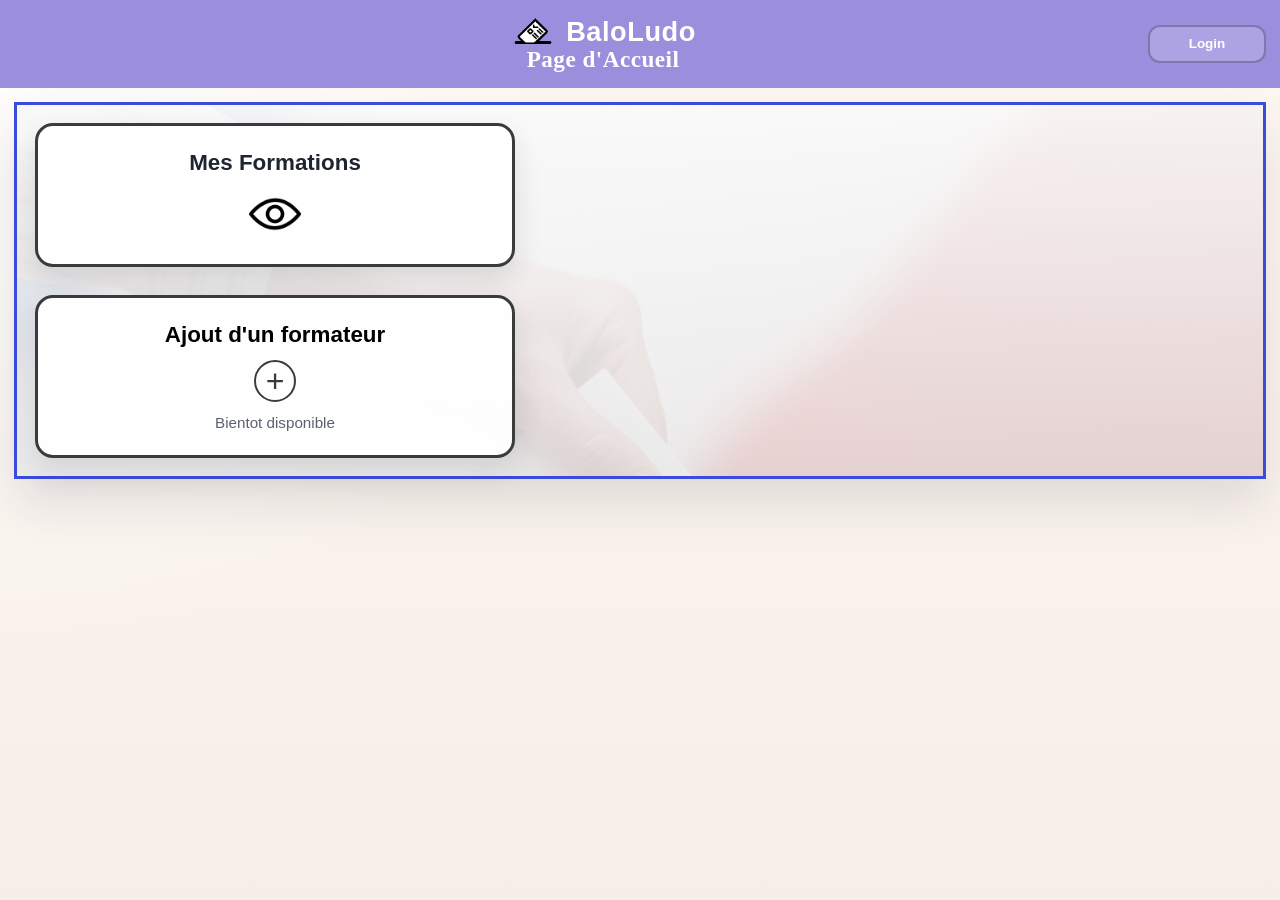
<file: html/index.html>
<!DOCTYPE html>
<html lang="fr">

<head>
    <meta charset="UTF-8">
    <meta name="viewport" content="width=device-width, initial-scale=1.0">
    <link rel="stylesheet" href="../css/css.css">
    <link rel="icon" href="data:,">
    <title>BaloLudo - Accueil</title>
</head>

<body class="page-home">
    <header class="topbar">
        <div class="brand">
            <img src="../img/Logo.png" alt="Logo BaloLudo">
            <div class="brand-copy">
                <strong>BaloLudo</strong>
                <span>Vote en ligne pour ludo</span>
            </div>
        </div>

        <h1 class="page-title">Page d'Accueil</h1>

        <button class="topbar-button topbar-button-disabled" type="button" title="Fonctionnalite a venir">Login</button>
        <button class="topbar-menu-toggle" type="button" aria-label="Ouvrir le menu" aria-expanded="false" aria-controls="mobileNav">
            <span></span>
            <span></span>
            <span></span>
        </button>
    </header>

    <nav id="mobileNav" class="mobile-nav" aria-label="Navigation mobile">
        <button class="mobile-nav-link mobile-nav-link-disabled" type="button" title="Fonctionnalite a venir">Login</button>
    </nav>

    <main class="page-main">
        <section class="app-board">
            <div class="board-surface board-surface-home">
                <div class="home-layout">
                    <div class="home-actions">
                        <a class="home-card" href="./formations.html">
                            <span class="home-card-title">Mes Formations</span>
                            <img class="home-card-icon" src="../img/oeil.png" alt="">
                        </a>

                        <button class="home-card home-card-disabled" type="button" title="Fonctionnalite a venir">
                            <span class="home-card-title">Ajout d'un formateur</span>
                            <span class="add-icon" aria-hidden="true">+</span>
                            <span class="home-card-note">Bientot disponible</span>
                        </button>
                    </div>
                </div>
            </div>
        </section>
    </main>

    <script src="../javascript/mobile-nav.js"></script>
</body>

</html>
</file>
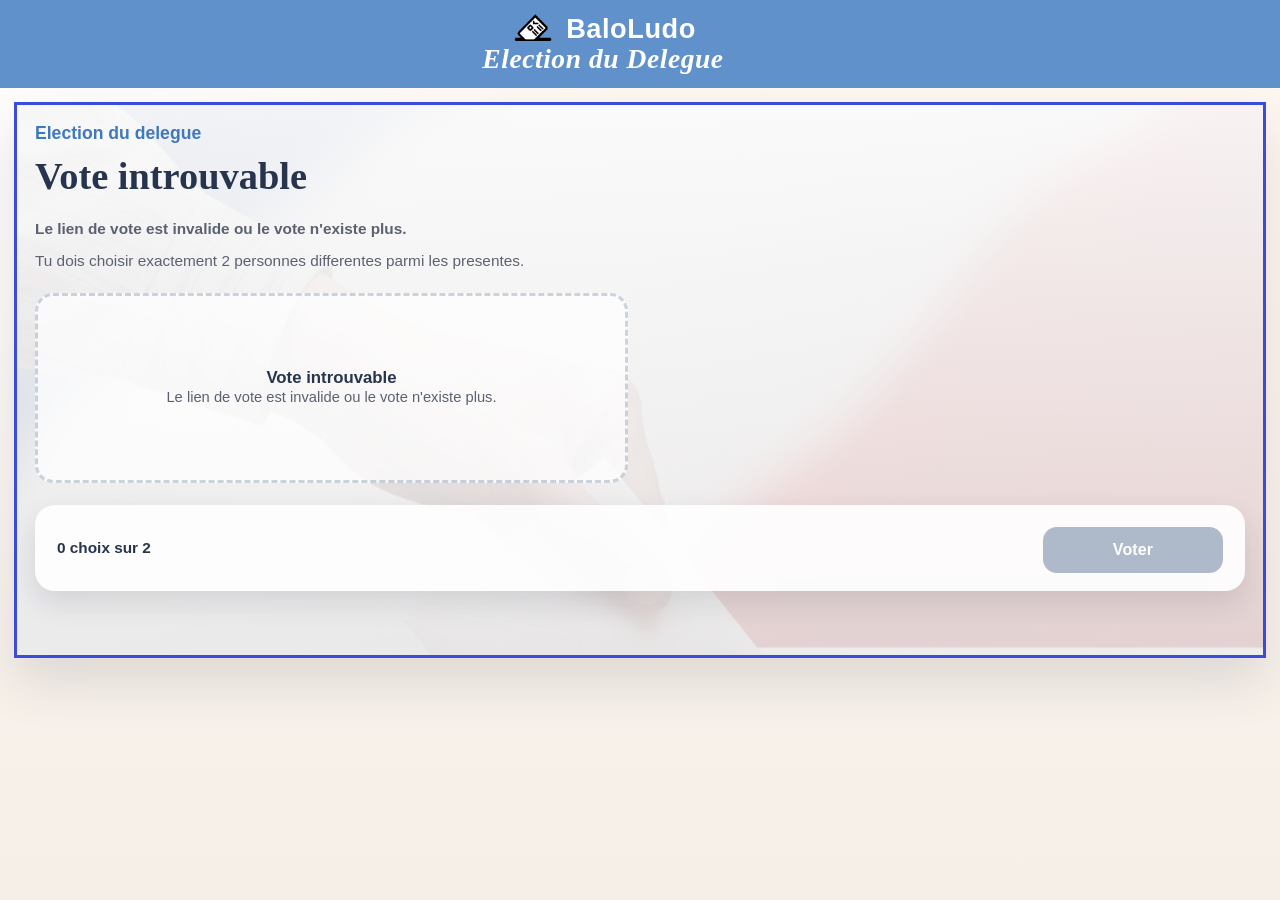
<file: html/election.html>
<!DOCTYPE html>
<html lang="fr">

<head>
    <meta charset="UTF-8">
    <meta http-equiv="X-UA-Compatible" content="IE=edge">
    <meta name="viewport" content="width=device-width, initial-scale=1.0">
    <link rel="stylesheet" href="../css/css.css">
    <link rel="icon" href="data:,">
    <title>BaloLudo - Election du Delegue</title>
</head>

<body class="page-election">
    <header class="topbar">
        <div class="brand">
            <img src="../img/Logo.png" alt="Logo BaloLudo">
            <div class="brand-copy">
                <strong>BaloLudo</strong>
                <span>Vote en ligne pour ludo</span>
            </div>
        </div>

        <h1 class="page-title">Election du Delegue</h1>

        <div aria-hidden="true"></div>
    </header>

    <main class="page-main">
        <section class="app-board">
            <div class="board-surface board-surface-election">
                <div class="election-layout">
                    <section class="election-panel">
                        <div class="election-intro">
                            <p id="electionKicker" class="election-kicker">Election du delegue</p>
                            <h2 id="electionTitle" class="election-title">Choisis 2 personnes</h2>
                            <p id="electionSubtitle" class="election-subtitle"></p>
                            <p id="electionStatusNote" class="election-status-note"></p>
                            <p class="election-note">Tu dois choisir exactement 2 personnes differentes parmi les
                                presentes.</p>
                        </div>

                        <div id="election-directory" aria-live="polite">

                            <div class="vote-empty-state">
                                <div>
                                    <p class="vote-empty-state-title">Test</p>
                                    <p class="vote-empty-state-note">Test</p>
                                </div>
                            </div>
                        </div>

                        <div class="election-actions">
                            <p id="electionVoteState" class="election-vote-state">0 choix sur 2</p>
                            <button id="submitElectionVote" class="popup-submit election-submit" type="button"
                                disabled>Voter</button>
                        </div>

                        <p id="electionFeedback" class="election-feedback" aria-live="polite"></p>
                    </section>
                </div>
            </div>
        </section>
    </main>

    <script src="../javascript/election.js"></script>
</body>

</html>
</file>
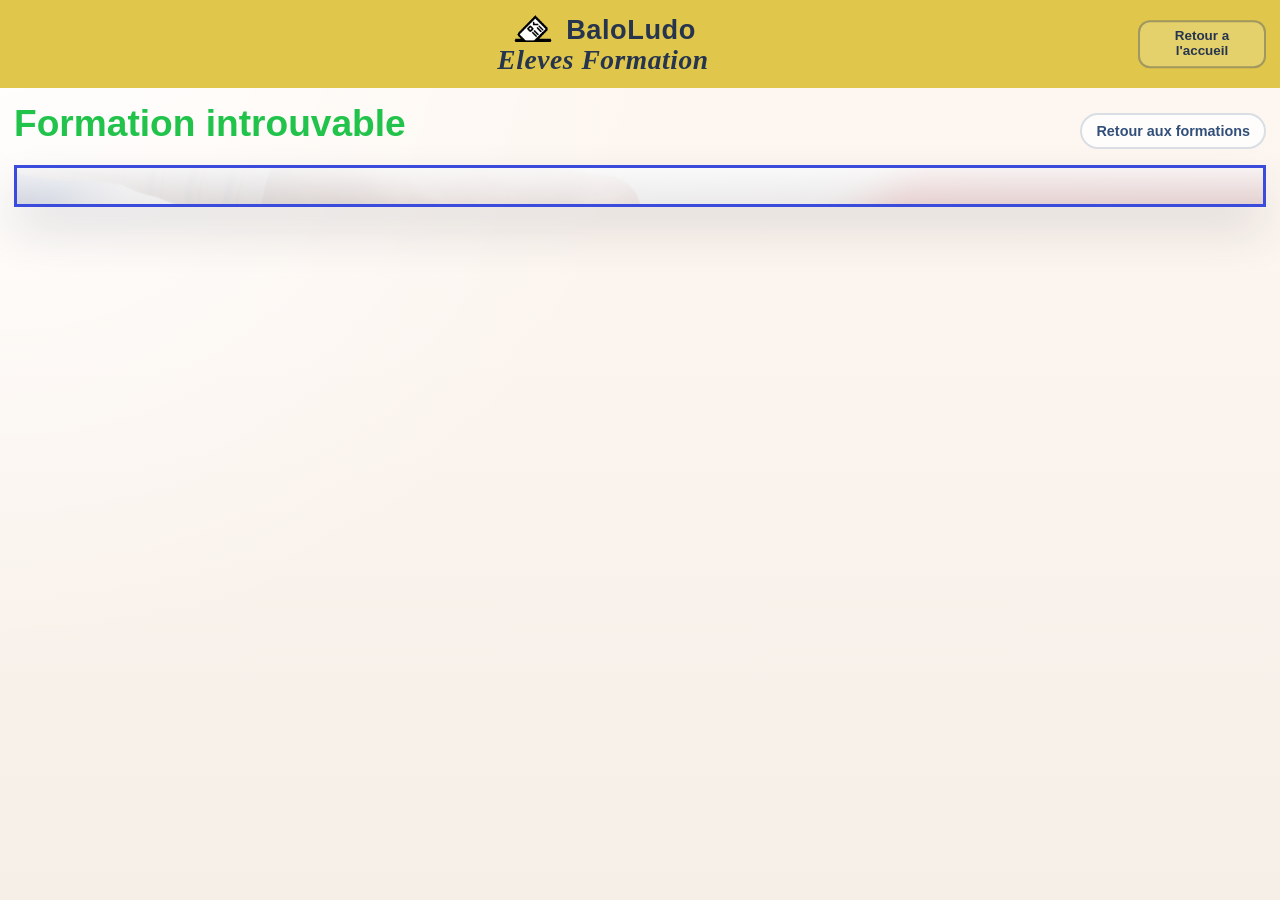
<file: html/eleves.html>
<!DOCTYPE html>
<html lang="fr">

<head>
    <meta charset="UTF-8">
    <meta http-equiv="X-UA-Compatible" content="IE=edge">
    <meta name="viewport" content="width=device-width, initial-scale=1.0">
    <link rel="stylesheet" href="../css/css.css">
    <link rel="icon" href="data:,">
    <title>BaloLudo - Eleves Formation</title>
</head>

<body class="page-eleves">
    <header class="topbar">
        <div class="brand">
            <img src="../img/Logo.png" alt="Logo BaloLudo">
            <div class="brand-copy">
                <strong>BaloLudo</strong>
                <span>Vote en ligne pour ludo</span>
            </div>
        </div>

        <h1 class="page-title">Eleves Formation</h1>

        <a class="topbar-button" href="./index.html">Retour a l'accueil</a>
    </header>

    <main class="page-main">
        <div class="formation-heading">
            <span id="titreFormationLabel" class="formation-heading-label">Formation</span>
            <span id="titreFormation"></span>
            <a class="board-link" href="./formations.html">Retour aux formations</a>
        </div>

        <section class="app-board">
            <div class="board-surface">
                <div id="eleve-directory" aria-live="polite"></div>
            </div>
        </section>
    </main>

    <div id="popupEleveCreate" class="popup">
        <div class="popup-content">
            <button id="closePopupEleve" class="popup-close" type="button" aria-label="Fermer">&times;</button>
            <h2>Ajouter un eleve</h2>

            <form id="formEleveCreate">
                <label class="form-field" for="formEleveNom">
                    <span>Nom</span>
                    <input id="formEleveNom" type="text" required>
                </label>

                <label class="form-field" for="formElevePrenom">
                    <span>Prenom</span>
                    <input id="formElevePrenom" type="text" required>
                </label>

                <label class="form-field" for="formEleveEmail">
                    <span>Email</span>
                    <input id="formEleveEmail" type="email" required>
                </label>

                <button id="buttonCreateEleve" class="popup-submit" type="submit">Creer</button>
            </form>
        </div>
    </div>

    <script src="../javascript/js2.js"></script>
</body>

</html>
</file>
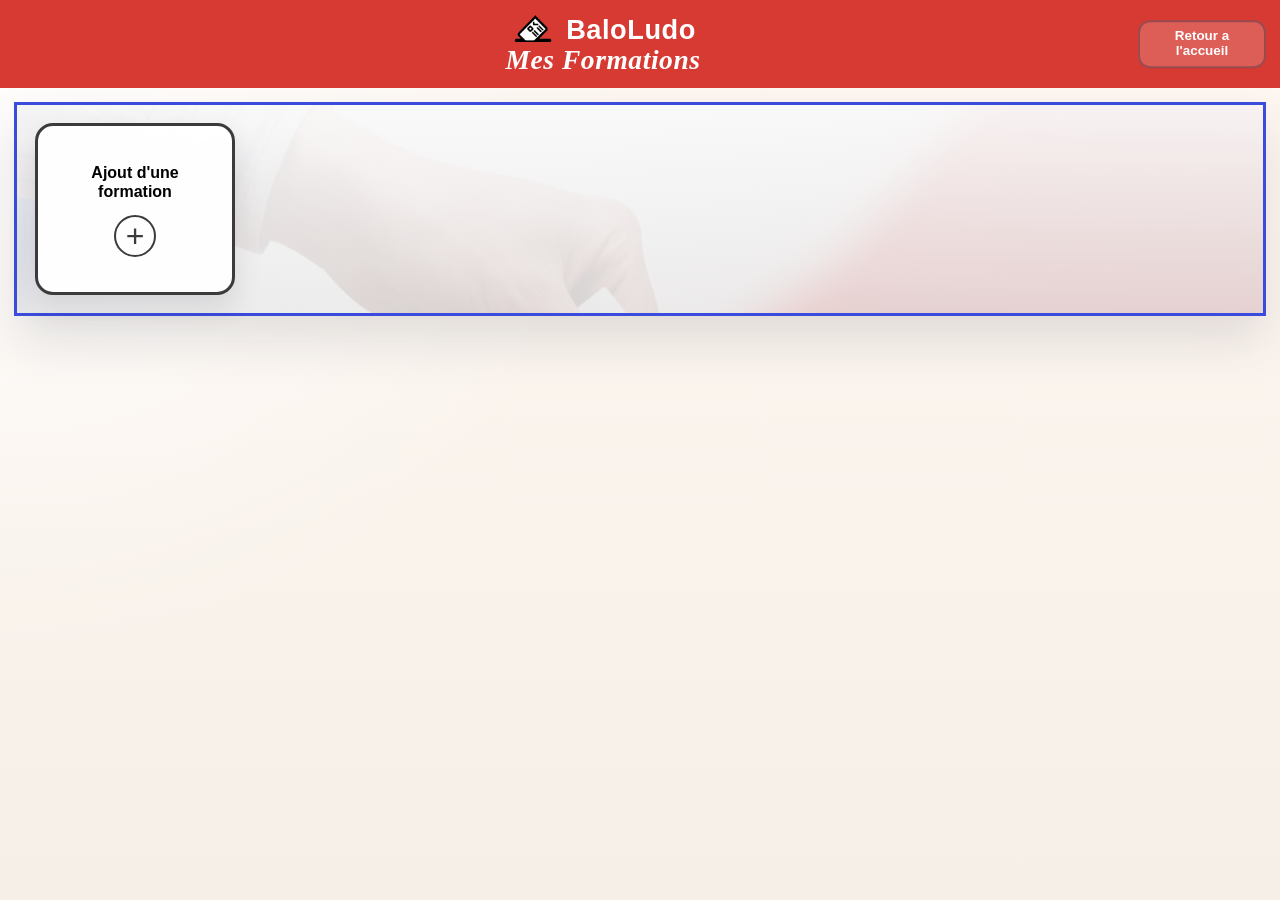
<file: html/formations.html>
<!DOCTYPE html>
<html lang="fr">

<head>
    <meta charset="UTF-8">
    <meta http-equiv="X-UA-Compatible" content="IE=edge">
    <meta name="viewport" content="width=device-width, initial-scale=1.0">
    <link rel="stylesheet" href="../css/css.css">
    <link rel="icon" href="data:,">
    <title>BaloLudo - Mes Formations</title>
</head>

<body class="page-formations">
    <header class="topbar">
        <div class="brand">
            <img src="../img/Logo.png" alt="Logo BaloLudo">
            <div class="brand-copy">
                <strong>BaloLudo</strong>
                <span>Vote en ligne pour ludo</span>
            </div>
        </div>

        <h1 class="page-title">Mes Formations</h1>

        <a class="topbar-button" href="./index.html">Retour a l'accueil</a>
        <button class="topbar-menu-toggle" type="button" aria-label="Ouvrir le menu" aria-expanded="false" aria-controls="mobileNav">
            <span></span>
            <span></span>
            <span></span>
        </button>
    </header>

    <nav id="mobileNav" class="mobile-nav" aria-label="Navigation mobile">
        <a class="mobile-nav-link" href="./index.html">Accueil</a>
        <a class="mobile-nav-link" href="./formations.html">Mes formations</a>
    </nav>

    <main class="page-main">
        <section class="app-board">
            <div class="board-surface board-surface-formations">
                <div class="formations-layout">
                    <div id="formation-directory" aria-live="polite">
                        <button id="formationCreate" type="button" aria-label="Creer une formation">
                            <span class="card-name">Ajout d'une formation</span>
                            <span class="add-icon" aria-hidden="true">+</span>
                        </button>
                    </div>
                </div>
            </div>
        </section>
    </main>

    <div id="popupFormationCreate" class="popup">
        <div class="popup-content">
            <button id="closePopup" class="popup-close" type="button" aria-label="Fermer">&times;</button>
            <h2>Creer une formation</h2>

            <form id="formFormationCreate">
                <label class="form-field" for="formCreateNom">
                    <span>Nom de la formation</span>
                    <input id="formCreateNom" type="text" required>
                </label>

                <label class="form-field" for="formCreateDateDebut">
                    <span>Date de debut</span>
                    <input id="formCreateDateDebut" type="date" required>
                </label>

                <label class="form-field" for="formCreateDateFin">
                    <span>Date de fin</span>
                    <input id="formCreateDateFin" type="date" required>
                </label>

                <button id="buttonCreateFormation" class="popup-submit" type="submit">Creer</button>
            </form>
        </div>
    </div>

    <div id="popupVoteCreate" class="popup">
        <div class="popup-content popup-content-vote">
            <button id="closePopupVote" class="popup-close" type="button" aria-label="Fermer">&times;</button>
            <h2>Creer un vote</h2>
            <p id="voteFormationName" class="vote-popup-meta"></p>

            <form id="formVoteCreate">
                <label class="form-field" for="formVoteDateOuverture">
                    <span>Date d'ouverture</span>
                    <input id="formVoteDateOuverture" type="date" required>
                </label>

                <label class="form-field" for="formVoteHeureOuverture">
                    <span>Heure d'ouverture</span>
                    <input id="formVoteHeureOuverture" type="time" required>
                </label>

                <label class="form-field" for="formVoteDateFin">
                    <span>Date de fin</span>
                    <input id="formVoteDateFin" type="date" required>
                </label>

                <fieldset class="vote-presents">
                    <legend>Eleves presentes</legend>
                    <p class="form-help">Selectionne les eleves presents. Si aucun n'est coche, tous les eleves seront consideres comme presentes.</p>
                    <div id="votePresentsList" class="vote-presents-list"></div>
                </fieldset>

                <button id="buttonCreateVote" class="popup-submit" type="submit">Creer le vote</button>
            </form>
        </div>
    </div>

    <script src="../javascript/js.js"></script>
    <script src="../javascript/mobile-nav.js"></script>
</body>

</html>
</file>
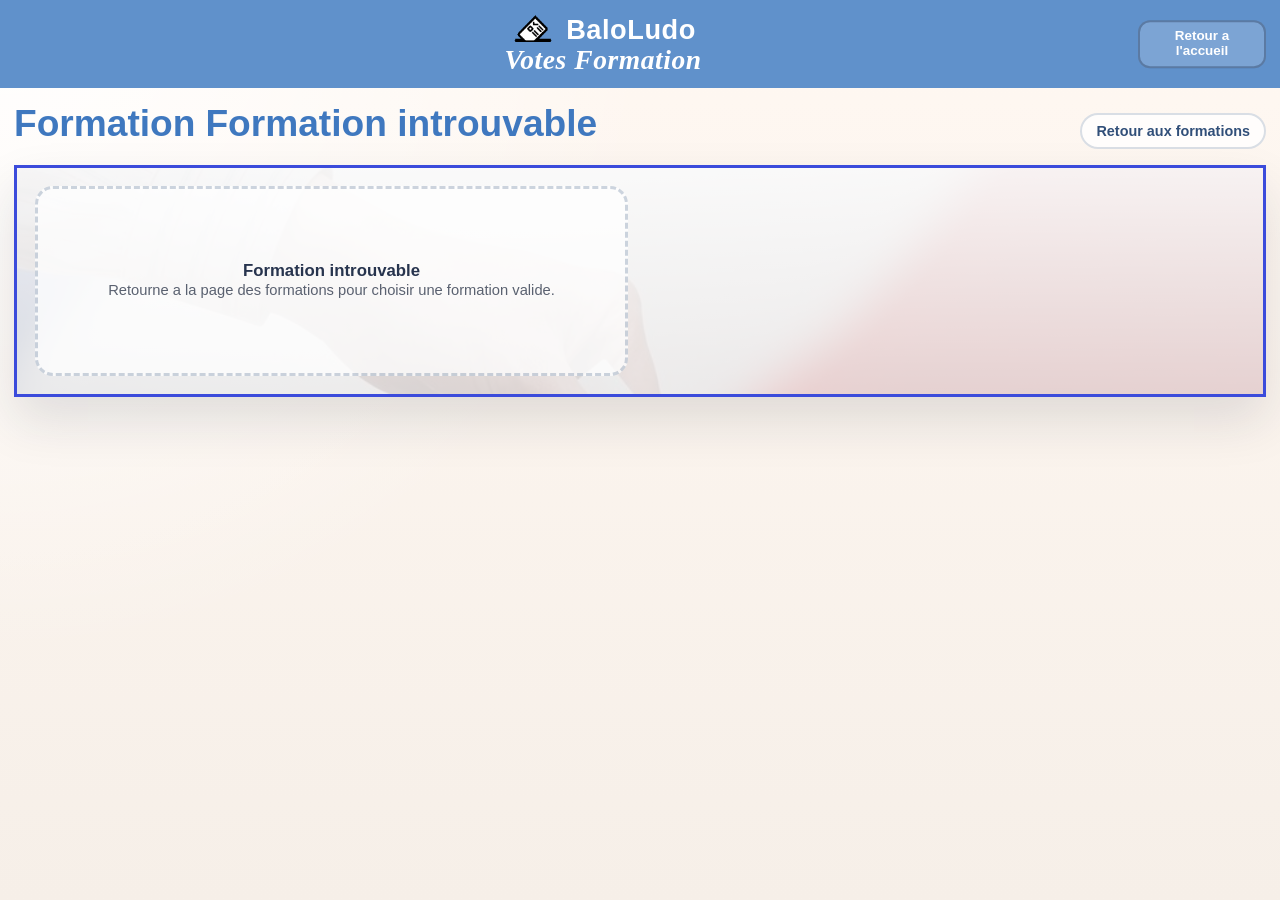
<file: html/votes.html>
<!DOCTYPE html>
<html lang="fr">

<head>
    <meta charset="UTF-8">
    <meta http-equiv="X-UA-Compatible" content="IE=edge">
    <meta name="viewport" content="width=device-width, initial-scale=1.0">
    <link rel="stylesheet" href="../css/css.css">
    <link rel="icon" href="data:,">
    <title>BaloLudo - Votes Formation</title>
</head>

<body class="page-votes">
    <header class="topbar">
        <div class="brand">
            <img src="../img/Logo.png" alt="Logo BaloLudo">
            <div class="brand-copy">
                <strong>BaloLudo</strong>
                <span>Vote en ligne pour ludo</span>
            </div>
        </div>

        <h1 class="page-title">Votes Formation</h1>

        <a class="topbar-button" href="./index.html">Retour a l'accueil</a>
    </header>

    <main class="page-main">
        <div class="formation-heading">
            <span class="formation-heading-label">Formation</span>
            <span id="titreFormation"></span>
            <a class="board-link" href="./formations.html">Retour aux formations</a>
        </div>

        <section class="app-board">
            <div class="board-surface">
                <div id="votes-directory" aria-live="polite"></div>
            </div>
        </section>
    </main>

    <div id="popupVoteDetails" class="popup">
        <div class="popup-content popup-content-vote-details">
            <button id="closePopupVoteDetails" class="popup-close" type="button" aria-label="Fermer">&times;</button>
            <h2 id="voteDetailsTitle">Details du vote</h2>
            <p id="voteDetailsStatus" class="vote-popup-meta"></p>

            <div class="vote-detail-grid">
                <div class="vote-detail-item">
                    <span class="vote-detail-item-label">Ouverture</span>
                    <span id="voteDetailsOpening" class="vote-detail-item-value"></span>
                </div>

                <div class="vote-detail-item">
                    <span class="vote-detail-item-label">Fin</span>
                    <span id="voteDetailsEnd" class="vote-detail-item-value"></span>
                </div>

                <div class="vote-detail-item">
                    <span class="vote-detail-item-label">Participation</span>
                    <span id="voteDetailsParticipation" class="vote-detail-item-value"></span>
                </div>
            </div>

            <section class="vote-detail-section">
                <h3>Eleves pr&eacute;sent&eacute;s</h3>
                <p class="vote-detail-note">Liste des eleves inclus dans ce vote.</p>
                <div id="votePresentList" class="vote-present-list"></div>
            </section>
        </div>
    </div>

    <script src="../javascript/votes.js"></script>
</body>

</html>
</file>
<file: css/css.css>
:root {
    --font-body: "Trebuchet MS", "Segoe UI", sans-serif;
    --font-display: Georgia, "Times New Roman", serif;
    --page-bg: #f6efe8;
    --ink: #1e2430;
    --muted: #5a6170;
    --card-border: #3b3b3b;
    --card-shadow: 0 12px 28px rgba(30, 36, 48, 0.12);
    --status-live: #21c34b;
    --danger: #ff6565;
    --board-border: #3b4bdb;
    --popup-shadow: 0 20px 55px rgba(15, 22, 35, 0.22);
    --topbar-bg: #9b8edc;
    --topbar-fg: #ffffff;
    --topbar-ornament: rgba(255, 255, 255, 0.95);
    --topbar-button: #314f79;
    --accent: #2db62b;
}

* {
    margin: 0;
    padding: 0;
    box-sizing: border-box;
}

html {
    min-height: 100%;
}

body {
    min-height: 100vh;
    background:
        radial-gradient(circle at top left, rgba(255, 255, 255, 0.95), rgba(255, 255, 255, 0) 42%),
        linear-gradient(180deg, #fff8f2 0%, var(--page-bg) 100%);
    color: var(--ink);
    font-family: var(--font-body);
}

body.page-formations {
    --topbar-bg: #d63a33;
    --accent: #d63a33;
}

body.page-votes {
    --topbar-bg: #6091cb;
    --topbar-fg: #ffffff;
    --topbar-ornament: rgba(255, 255, 255, 0.95);
    --accent: #3f78bf;
}

body.page-election {
    --topbar-bg: #6091cb;
    --topbar-fg: #ffffff;
    --topbar-ornament: rgba(255, 255, 255, 0.95);
    --accent: #3f78bf;
}

body.page-eleves {
    --topbar-bg: #e0c74c;
    --topbar-fg: #26344e;
    --topbar-ornament: rgba(38, 52, 78, 0.85);
    --accent: #21c34b;
}

a,
button,
input {
    font: inherit;
}

a {
    color: inherit;
    text-decoration: none;
}

button {
    border: none;
    background: none;
    cursor: pointer;
}

img {
    display: block;
    max-width: 100%;
}

.topbar {
    display: grid;
    grid-template-columns: minmax(260px, 420px) 1fr minmax(220px, 320px);
    align-items: center;
    gap: 22px;
    min-height: 0;
    padding: 10px 25px;
    background: var(--topbar-bg);
    color: var(--topbar-fg);
    box-shadow: 0 10px 26px rgba(22, 28, 45, 0.15);
}

.brand {
    display: inline-flex;
    align-items: center;
    gap: 16px;
}

.brand img {
    width: 94px;
    height: auto;
    object-fit: contain;
    border-radius: 0;
    background: transparent;
    padding: 0;
}

.brand-copy {
    display: flex;
    flex-direction: column;
    line-height: 1.1;
}

.brand-copy strong {
    font-size: 1.95rem;
    font-weight: 800;
    letter-spacing: 0.02em;
}

.brand-copy span {
    font-size: 1rem;
    opacity: 0.92;
}

.page-title {
    display: inline-flex;
    align-items: center;
    justify-content: center;
    gap: 18px;
    text-align: center;
    font-family: var(--font-display);
    font-size: clamp(2rem, 4vw, 3.2rem);
    font-weight: 700;
    letter-spacing: 0.02em;
}

.page-title::before,
.page-title::after {
    content: "";
    width: clamp(34px, 7vw, 74px);
    height: 8px;
    background:
        radial-gradient(circle, var(--topbar-ornament) 0 2px, transparent 3px),
        linear-gradient(90deg, transparent 0 12%, var(--topbar-ornament) 12% 88%, transparent 88% 100%);
    opacity: 0.95;
}

.topbar-button {
    justify-self: end;
    display: inline-flex;
    align-items: center;
    justify-content: center;
    min-height: 48px;
    padding: 12px 22px;
    border: 2px solid rgba(28, 42, 67, 0.2);
    border-radius: 12px;
    background: rgba(49, 79, 121, 0.92);
    color: #ffffff;
    font-size: 1rem;
    font-weight: 700;
    box-shadow: 0 8px 18px rgba(26, 37, 56, 0.18);
    transition: transform 0.2s ease, box-shadow 0.2s ease, background 0.2s ease;
}

.topbar-menu-toggle,
.mobile-nav {
    display: none;
}

.page-formations .topbar-button {
    min-height: 56px;
    padding: 14px 28px;
    border-radius: 14px;
    font-size: 1.08rem;
}

.topbar-button:hover,
.topbar-button:focus-visible {
    background: #253b5c;
    transform: translateY(-1px);
    box-shadow: 0 12px 24px rgba(26, 37, 56, 0.24);
}

.topbar-button-disabled,
.home-card-disabled {
    cursor: default;
}

.topbar-button-disabled:hover,
.topbar-button-disabled:focus-visible,
.home-card-disabled:hover,
.home-card-disabled:focus-visible {
    transform: none;
    box-shadow: var(--card-shadow);
}

.page-main {
    padding: 26px;
}

.app-board {
    min-height: calc(100vh - 144px);
    padding: 18px;
    border: 3px solid var(--board-border);
    background-image:
        linear-gradient(90deg, rgba(255, 255, 255, 0.96) 0 50%, rgba(255, 255, 255, 0.16) 50% 100%),
        url("../img/Done-modified.png");
    background-size: 100% 100%, 50% 100%;
    background-position: left top, right top;
    background-repeat: no-repeat, no-repeat;
    box-shadow: 0 24px 48px rgba(24, 34, 54, 0.12);
}

.board-surface {
    position: relative;
    min-height: 100%;
    z-index: 1;
}

.board-surface-home {
    max-width: 660px;
}

.board-surface-formations {
    width: calc(50% - 18px);
    max-width: 920px;
}

.home-layout {
    display: flex;
    align-items: flex-start;
    gap: 26px;
    flex-wrap: wrap;
}

.partner-card {
    width: 170px;
    min-height: 244px;
    padding: 22px 16px;
    border-radius: 22px;
    background: rgba(255, 255, 255, 0.85);
    display: flex;
    align-items: center;
    justify-content: center;
}

.partner-card img {
    width: 100%;
    max-width: 108px;
    object-fit: contain;
}

.home-actions {
    width: min(100%, 480px);
    display: flex;
    flex-direction: column;
    gap: 28px;
}

.home-card {
    width: 100%;
    min-height: 136px;
    padding: 24px 28px;
    border: 3px solid var(--card-border);
    border-radius: 18px;
    background: rgba(255, 255, 255, 0.96);
    box-shadow: var(--card-shadow);
    display: flex;
    flex-direction: column;
    align-items: center;
    justify-content: center;
    gap: 12px;
    text-align: center;
    transition: transform 0.2s ease, box-shadow 0.2s ease;
}

.home-card:hover,
.home-card:focus-visible {
    transform: translateY(-2px);
    box-shadow: 0 16px 32px rgba(24, 34, 54, 0.16);
}

.home-card-title {
    font-size: 1.4rem;
    font-weight: 800;
}

.home-card-icon {
    width: 52px;
    height: 52px;
    object-fit: contain;
}

.home-card-note {
    font-size: 0.95rem;
    color: var(--muted);
}

.formations-layout {
    width: 100%;
}

#formationCreate,
#formation-directory > div,
#eleve-directory > div {
    border: 3px solid var(--card-border);
    border-radius: 18px;
    background: rgba(255, 255, 255, 0.96);
    box-shadow: var(--card-shadow);
}

#formationCreate,
#formation-directory > div {
    width: 200px;
    min-height: 172px;
    padding: 18px 18px 16px;
    flex: 0 0 200px;
}

#eleve-directory > div {
    min-height: 158px;
    padding: 16px 16px 14px;
}

#formationCreate,
.add-card {
    display: flex;
    flex-direction: column;
    align-items: center;
    justify-content: center;
    gap: 14px;
    text-align: center;
    cursor: pointer;
    transition: transform 0.2s ease, box-shadow 0.2s ease;
}

#formationCreate:hover,
#formationCreate:focus-visible,
.add-card:hover {
    transform: translateY(-2px);
    box-shadow: 0 16px 32px rgba(24, 34, 54, 0.16);
}

#formation-directory {
    display: flex;
    flex-wrap: wrap;
    gap: 24px;
    align-items: flex-start;
    justify-content: flex-start;
    width: 100%;
}

#formation-directory > .formation-card.status-current {
    border-color: var(--status-live);
}

#formation-directory > .formation-card.status-ended {
    border-color: var(--danger);
}

#formation-directory > div,
#eleve-directory > div {
    display: flex;
    flex-direction: column;
}

#formation-directory > div p,
#eleve-directory > div p {
    overflow-wrap: anywhere;
}

#formation-directory > div {
    gap: 12px;
}

#eleve-directory > div {
    justify-content: space-between;
}

.formation-card-body {
    display: grid;
    gap: 4px;
}

.card-name {
    font-size: 1rem;
    font-weight: 800;
    line-height: 1.2;
}

.card-start-date,
.card-end-date,
.card-firstname,
.card-subtitle {
    font-size: 0.92rem;
    line-height: 1.25;
    color: var(--muted);
}

.card-firstname {
    color: var(--ink);
}

.card-buttons {
    display: grid;
    grid-template-columns: repeat(var(--card-buttons-count, 4), 1fr);
    align-items: center;
    margin-top: auto;
    padding-top: 10px;
    border-top: 1px solid rgba(49, 61, 91, 0.14);
}

.formation-card .card-buttons {
    --card-buttons-count: 5;
    --formation-actions-gap: 8px;
    column-gap: var(--formation-actions-gap);
}

.formation-card .card-buttons button {
    min-width: 0;
}

.formation-card .card-buttons button + button {
    position: relative;
    border-left: none;
}

.formation-card .card-buttons button + button::before {
    content: "";
    position: absolute;
    left: calc(var(--formation-actions-gap) / -2);
    top: 4px;
    bottom: 4px;
    width: 1px;
    background: rgba(49, 61, 91, 0.14);
}

.card-buttons button {
    display: flex;
    align-items: center;
    justify-content: center;
    min-height: 28px;
    color: #616161;
}

.card-buttons button + button {
    border-left: 1px solid rgba(49, 61, 91, 0.14);
}

.card-buttons button:hover,
.card-buttons button:focus-visible,
.btn-edit-eleve:hover,
.btn-delete-eleve:hover,
.popup-close:hover,
.popup-close:focus-visible {
    opacity: 0.7;
}

.card-buttons svg {
    width: 22px;
    height: 22px;
    stroke: currentColor;
    fill: none;
    stroke-width: 2;
    stroke-linecap: round;
    stroke-linejoin: round;
}

.card-buttons .btn-view {
    color: #6f6f6f;
}

.card-buttons .btn-edit {
    color: #8a8a8a;
}

.card-buttons .btn-delete {
    color: var(--danger);
}

.card-buttons .btn-votes-page {
    color: #486991;
}

.card-buttons .btn-vote {
    color: #314f79;
}

.card-buttons .btn-vote:disabled {
    color: #a5acb8;
    cursor: not-allowed;
    opacity: 1;
}

.card-buttons .btn-vote:not(:disabled):hover,
.card-buttons .btn-vote:not(:disabled):focus-visible {
    opacity: 0.7;
}

.card-buttons .btn-vote svg {
    width: 22px;
    height: 22px;
    stroke: currentColor;
    fill: none;
    stroke-width: 2;
    stroke-linecap: round;
    stroke-linejoin: round;
}

.add-icon {
    display: inline-flex;
    align-items: center;
    justify-content: center;
    width: 42px;
    height: 42px;
    border: 2px solid var(--card-border);
    border-radius: 999px;
    color: var(--card-border);
    font-size: 2rem;
    line-height: 1;
}

.formation-heading {
    display: flex;
    align-items: baseline;
    gap: 10px;
    margin-bottom: 16px;
    color: var(--accent);
}

.formation-heading-label {
    font-size: clamp(1.8rem, 2.9vw, 2.5rem);
    font-weight: 800;
    line-height: 1.1;
}

#titreFormation {
    font-size: clamp(1.8rem, 2.9vw, 2.5rem);
    font-weight: 800;
    color: var(--accent);
}

.board-link {
    margin-left: auto;
    padding: 8px 14px;
    border: 2px solid rgba(49, 79, 121, 0.18);
    border-radius: 999px;
    background: rgba(255, 255, 255, 0.78);
    color: #314f79;
    font-size: 0.9rem;
    font-weight: 700;
}

#eleve-directory {
    display: grid;
    grid-template-columns: repeat(6, minmax(195px, 1fr));
    gap: 24px;
    align-items: stretch;
    width: 100%;
}

#votes-directory {
    display: grid;
    grid-template-columns: repeat(4, minmax(220px, 1fr));
    gap: 24px;
    align-items: stretch;
    width: 100%;
}

#election-directory {
    display: grid;
    grid-template-columns: repeat(3, minmax(220px, 1fr));
    gap: 24px;
    align-items: stretch;
    width: 100%;
}

.eleve-card {
    position: relative;
    gap: 10px;
}

.vote-card {
    display: flex;
    flex-direction: column;
    gap: 12px;
    min-height: 190px;
    padding: 18px 18px 16px;
    border: 3px solid var(--card-border);
    border-radius: 18px;
    background: rgba(255, 255, 255, 0.96);
    box-shadow: var(--card-shadow);
    text-align: left;
    transition: transform 0.2s ease, box-shadow 0.2s ease;
}

.vote-card:hover,
.vote-card:focus-visible {
    transform: translateY(-2px);
    box-shadow: 0 16px 32px rgba(24, 34, 54, 0.16);
}

.vote-card.vote-status-ouvert {
    border-color: var(--status-live);
}

.vote-card.vote-status-termine {
    border-color: var(--danger);
}

.vote-card-top {
    display: flex;
    align-items: flex-start;
    justify-content: space-between;
    gap: 10px;
}

.vote-card-title {
    font-size: 1rem;
    font-weight: 800;
    color: var(--ink);
}

.vote-card-status {
    display: inline-flex;
    align-items: center;
    justify-content: center;
    padding: 4px 10px;
    border-radius: 999px;
    font-size: 0.72rem;
    font-weight: 800;
    text-transform: uppercase;
}

.vote-status-a_venir .vote-card-status,
.vote-status-chip.vote-status-a_venir {
    background: rgba(49, 79, 121, 0.12);
    color: #314f79;
}

.vote-status-ouvert .vote-card-status,
.vote-status-chip.vote-status-ouvert {
    background: rgba(33, 195, 75, 0.14);
    color: var(--status-live);
}

.vote-status-termine .vote-card-status,
.vote-status-chip.vote-status-termine {
    background: rgba(255, 101, 101, 0.14);
    color: var(--danger);
}

.vote-card-meta,
.vote-card-progress,
.vote-empty-state-note,
.vote-detail-note {
    font-size: 0.92rem;
    line-height: 1.35;
    color: var(--muted);
}

.vote-card-progress {
    margin-top: auto;
    font-weight: 700;
    color: #27344e;
}

.vote-empty-state {
    min-height: 190px;
    padding: 22px;
    border: 3px dashed rgba(49, 79, 121, 0.24);
    border-radius: 18px;
    background: rgba(255, 255, 255, 0.72);
    display: grid;
    place-items: center;
    text-align: center;
}

.vote-empty-state-title {
    font-size: 1.05rem;
    font-weight: 800;
    color: #27344e;
}

.popup-content-vote-details {
    width: min(100%, 620px);
}

.vote-detail-grid {
    display: grid;
    gap: 12px;
    margin-top: 8px;
}

.vote-detail-item {
    display: grid;
    gap: 4px;
    padding: 12px 14px;
    border-radius: 14px;
    background: #f8fbff;
    border: 1px solid #dbe3f0;
}

.vote-detail-item-label {
    font-size: 0.8rem;
    font-weight: 800;
    text-transform: uppercase;
    color: #486991;
}

.vote-detail-item-value {
    font-size: 0.98rem;
    font-weight: 700;
    color: #27344e;
}

.vote-detail-section {
    display: grid;
    gap: 12px;
    margin-top: 18px;
}

.vote-detail-section h3 {
    font-size: 1rem;
    color: #27344e;
}

.vote-present-list {
    display: grid;
    gap: 10px;
    max-height: 260px;
    overflow: auto;
    padding-right: 4px;
}

.vote-present-item {
    display: flex;
    align-items: center;
    min-height: 42px;
    padding: 10px 12px;
    border-radius: 12px;
    background: #ffffff;
    border: 1px solid #d8e0ee;
    color: #2a3347;
    font-weight: 600;
}

.board-surface-election {
    width: calc(50% - 18px);
    max-width: 920px;
}

.election-layout {
    width: 100%;
}

.election-panel {
    display: grid;
    gap: 22px;
}

.election-intro {
    display: grid;
    gap: 10px;
    max-width: 760px;
}

.election-kicker {
    font-size: 1.1rem;
    font-weight: 800;
    color: var(--accent);
}

.election-title {
    font-family: var(--font-display);
    font-size: clamp(2rem, 3vw, 2.9rem);
    color: #27344e;
}

.election-subtitle,
.election-note,
.election-status-note,
.election-vote-state {
    color: var(--muted);
    line-height: 1.4;
}

.election-note,
.election-status-note,
.election-vote-state {
    font-size: 0.96rem;
}

.election-status-note {
    font-weight: 700;
}

.election-status-open {
    color: var(--status-live);
}

.election-status-upcoming {
    color: #486991;
}

.election-status-ended {
    color: var(--danger);
}

.election-candidate-card {
    position: relative;
    display: flex;
    flex-direction: column;
    align-items: center;
    justify-content: space-between;
    gap: 16px;
    min-height: 290px;
    padding: 26px 20px 22px;
    border: 3px solid var(--card-border);
    border-radius: 22px;
    background: rgba(255, 255, 255, 0.96);
    box-shadow: var(--card-shadow);
    text-align: center;
    transition: transform 0.2s ease, box-shadow 0.2s ease, border-color 0.2s ease,
        background 0.2s ease;
}

.election-candidate-card:hover,
.election-candidate-card:focus-visible {
    transform: translateY(-2px);
    box-shadow: 0 16px 32px rgba(24, 34, 54, 0.16);
}

.election-candidate-card.is-selected {
    border-color: #3f78bf;
    background: #eef5ff;
}

.election-candidate-card:disabled {
    cursor: not-allowed;
    opacity: 0.72;
    transform: none;
}

.election-candidate-badge {
    position: absolute;
    top: 14px;
    right: 14px;
    min-width: 34px;
    min-height: 34px;
    padding: 6px;
    border-radius: 999px;
    background: rgba(63, 120, 191, 0.12);
    color: #3f78bf;
    font-size: 0.95rem;
    font-weight: 800;
    display: inline-flex;
    align-items: center;
    justify-content: center;
}

.election-candidate-frame {
    display: inline-flex;
    align-items: center;
    justify-content: center;
    width: 122px;
    height: 122px;
    border: 3px solid rgba(49, 79, 121, 0.22);
    border-radius: 28px;
    background: linear-gradient(180deg, #ffffff 0%, #f3f8ff 100%);
    box-shadow: inset 0 0 0 1px rgba(49, 79, 121, 0.06);
}

.election-candidate-frame svg {
    width: 58px;
    height: 58px;
    stroke: #486991;
    fill: none;
    stroke-width: 1.8;
    stroke-linecap: round;
    stroke-linejoin: round;
}

.election-candidate-name {
    display: grid;
    gap: 4px;
}

.election-candidate-prenom,
.election-candidate-nom {
    font-size: 1.35rem;
    font-weight: 800;
    color: #27344e;
}

.election-candidate-meta {
    font-size: 0.92rem;
    color: var(--muted);
}

.election-candidate-action {
    display: inline-flex;
    align-items: center;
    gap: 10px;
    color: #3f78bf;
    font-weight: 800;
    font-size: 1.02rem;
}

.election-candidate-action svg {
    width: 28px;
    height: 28px;
    stroke: currentColor;
    fill: none;
    stroke-width: 1.8;
    stroke-linecap: round;
    stroke-linejoin: round;
}

.election-actions {
    display: flex;
    align-items: center;
    justify-content: space-between;
    gap: 18px;
    flex-wrap: wrap;
    padding: 18px 22px;
    border-radius: 20px;
    background: rgba(255, 255, 255, 0.9);
    box-shadow: var(--card-shadow);
}

.election-vote-state {
    font-weight: 800;
    color: #27344e;
}

.election-submit {
    min-width: 180px;
}

.election-submit:disabled {
    background: #aeb9ca;
    cursor: not-allowed;
}

.election-submit:disabled:hover,
.election-submit:disabled:focus-visible {
    background: #aeb9ca;
}

.election-feedback {
    min-height: 24px;
    font-size: 0.95rem;
    font-weight: 700;
    color: #27344e;
}

.election-feedback.is-success {
    color: var(--status-live);
}

.election-feedback.is-error {
    color: var(--danger);
}

.election-feedback.is-info {
    color: #486991;
}

.eleve-card-actions {
    position: absolute;
    top: 14px;
    right: 14px;
    display: flex;
    align-items: center;
    gap: 12px;
}

.eleve-card .card-name {
    padding-right: 52px;
    margin-top: 2px;
}

.btn-edit-eleve,
.btn-delete-eleve {
    display: flex;
    align-items: center;
    justify-content: center;
    width: 24px;
    height: 24px;
    font-size: 1.3rem;
    line-height: 1;
}

.btn-edit-eleve {
    color: #8a8a8a;
}

.btn-delete-eleve {
    color: var(--danger);
}

.eleve-card-actions svg {
    width: 24px;
    height: 24px;
    stroke: currentColor;
    fill: none;
    stroke-width: 2;
    stroke-linecap: round;
    stroke-linejoin: round;
}

#eleve-directory > .add-card {
    align-items: center;
    justify-content: center;
    text-align: center;
}

#eleve-directory > .add-card .card-name {
    width: 100%;
    text-align: center;
    padding-right: 0;
}

.popup {
    display: none;
    position: fixed;
    inset: 0;
    padding: 24px;
    background: rgba(15, 19, 32, 0.45);
    backdrop-filter: blur(2px);
    overflow-y: auto;
    z-index: 1000;
}

.popup-content {
    position: relative;
    width: min(100%, 420px);
    margin: clamp(16px, 4vh, 40px) auto;
    max-height: calc(100vh - 32px);
    overflow-y: auto;
    padding: 28px 24px 24px;
    border-radius: 24px;
    background: #ffffff;
    box-shadow: var(--popup-shadow);
}

.popup-content-vote {
    width: min(100%, 520px);
}

.popup-close {
    position: absolute;
    top: 14px;
    right: 16px;
    color: #69758d;
    font-size: 1.8rem;
    line-height: 1;
}

.popup-content h2 {
    margin-bottom: 20px;
    font-family: var(--font-display);
    font-size: 1.85rem;
    color: #27344e;
}

.vote-popup-meta {
    margin: -8px 0 18px;
    color: #33405c;
    font-size: 1rem;
    font-weight: 700;
}

#formFormationCreate,
#formEleveCreate,
#formVoteCreate {
    display: grid;
    gap: 14px;
}

.form-field {
    display: grid;
    gap: 6px;
    font-size: 0.92rem;
    font-weight: 700;
    color: #33405c;
}

.form-field input {
    min-height: 44px;
    padding: 10px 12px;
    border: 1px solid #c9d2e3;
    border-radius: 12px;
    background: #f8fbff;
    color: var(--ink);
}

.form-field input:focus {
    outline: 2px solid rgba(49, 79, 121, 0.18);
    border-color: #5372a1;
}

.vote-presents {
    display: grid;
    gap: 12px;
    padding: 14px;
    border: 1px solid #c9d2e3;
    border-radius: 16px;
    background: #f8fbff;
}

.vote-presents legend {
    padding: 0 8px;
    font-weight: 800;
    color: #33405c;
}

.form-help {
    color: var(--muted);
    font-size: 0.88rem;
    line-height: 1.35;
}

.vote-presents-list {
    display: grid;
    gap: 10px;
    max-height: 220px;
    overflow: auto;
    padding-right: 4px;
}

.vote-empty {
    color: var(--muted);
    font-size: 0.92rem;
}

.vote-checkbox {
    display: flex;
    align-items: center;
    gap: 10px;
    min-height: 42px;
    padding: 10px 12px;
    border-radius: 12px;
    background: #ffffff;
    border: 1px solid #d8e0ee;
    color: #2a3347;
    font-weight: 600;
}

.vote-checkbox input {
    width: 18px;
    height: 18px;
}

.popup-submit {
    margin-top: 4px;
    min-height: 46px;
    border-radius: 14px;
    background: #314f79;
    color: #ffffff;
    font-weight: 800;
    letter-spacing: 0.01em;
}

.popup-submit:hover,
.popup-submit:focus-visible {
    background: #253b5c;
}

@media (max-width: 1280px) {
    .topbar {
        position: relative;
        display: flex;
        flex-direction: column;
        align-items: center;
        justify-content: center;
        gap: 2px;
        min-height: 88px;
        padding: 8px 88px 8px 14px;
        text-align: center;
        box-shadow: none;
    }

    .brand {
        justify-content: center;
        gap: 10px;
    }

    .brand img {
        width: 46px;
    }

    .brand-copy {
        line-height: 1;
    }

    .brand-copy strong {
        font-size: 1.7rem;
    }

    .brand-copy span {
        display: none;
    }

    .page-title {
        width: auto;
        gap: 0;
        margin-top: 0;
        font-size: 1.72rem;
        font-style: italic;
        line-height: 1;
    }

    .page-home .page-title {
        font-size: 1.45rem;
        font-style: normal;
    }

    .page-title::before,
    .page-title::after {
        display: none;
    }

    .topbar-button {
        position: absolute;
        right: 14px;
        top: 50%;
        width: auto;
        min-width: 118px;
        max-width: 128px;
        min-height: 38px;
        padding: 7px 10px;
        border: 2px solid rgba(28, 42, 67, 0.34);
        border-radius: 12px;
        background: rgba(255, 255, 255, 0.18);
        box-shadow: none;
        color: inherit;
        font-size: 0.84rem;
        line-height: 1.1;
        white-space: normal;
        text-align: center;
        transform: translateY(-50%);
    }

    .page-formations .topbar-button {
        min-height: 38px;
        padding: 7px 10px;
        border-radius: 12px;
        font-size: 0.84rem;
    }

    .topbar-button::before {
        content: none;
    }

    .topbar-button:hover,
    .topbar-button:focus-visible,
    .topbar-button-disabled:hover,
    .topbar-button-disabled:focus-visible {
        background: rgba(255, 255, 255, 0.24);
        transform: translateY(-50%);
        box-shadow: none;
    }

    .page-main {
        padding: 14px;
    }

    .app-board {
        min-height: auto;
        background:
            linear-gradient(180deg, rgba(255, 255, 255, 0.95), rgba(255, 255, 255, 0.82)),
            url("../img/Done-modified.png") center / cover no-repeat;
    }

    .board-surface-home,
    .board-surface-formations,
    .board-surface-election {
        max-width: none;
        width: 100%;
    }
}

@media (max-width: 1600px) {
    #eleve-directory {
        grid-template-columns: repeat(5, minmax(195px, 1fr));
    }

    #votes-directory {
        grid-template-columns: repeat(3, minmax(220px, 1fr));
    }

    #election-directory {
        grid-template-columns: repeat(2, minmax(220px, 1fr));
    }
}

@media (max-width: 1360px) {
    #eleve-directory {
        grid-template-columns: repeat(4, minmax(195px, 1fr));
    }

    #votes-directory {
        grid-template-columns: repeat(2, minmax(220px, 1fr));
    }
}

@media (max-width: 1120px) {
    #eleve-directory {
        grid-template-columns: repeat(3, minmax(195px, 1fr));
    }
}

@media (max-width: 820px) {
    #eleve-directory {
        grid-template-columns: repeat(2, minmax(195px, 1fr));
    }

    #votes-directory {
        grid-template-columns: 1fr;
    }

    #election-directory {
        grid-template-columns: 1fr;
    }
}

@media (max-width: 760px) {
    body {
        background: #102f5c;
    }

    .topbar {
        gap: 2px;
        min-height: 78px;
        padding: 8px 56px 8px 10px;
        box-shadow: none;
    }

    .brand {
        gap: 10px;
    }

    .brand img {
        width: 44px;
    }

    .brand-copy {
        line-height: 1;
    }

    .brand-copy strong {
        font-size: 1.65rem;
    }

    .brand-copy span {
        display: none;
    }

    .page-title {
        width: auto;
        gap: 0;
        margin-top: 0;
        font-size: 1.5rem;
        font-style: italic;
        line-height: 1;
    }

    .page-home .page-title {
        font-size: 1.3rem;
        font-style: normal;
    }

    .page-title::before,
    .page-title::after {
        display: none;
    }

    .topbar-button {
        right: 8px;
        top: 50%;
        width: auto;
        min-width: 106px;
        max-width: 114px;
        min-height: 34px;
        padding: 6px 8px;
        border: 2px solid rgba(28, 42, 67, 0.36);
        border-radius: 10px;
        background: rgba(255, 255, 255, 0.18);
        box-shadow: none;
        color: inherit;
        font-size: 0.76rem;
        line-height: 1.05;
        white-space: normal;
        text-align: center;
        transform: translateY(-50%);
    }

    .page-formations .topbar-button {
        min-width: 106px;
        max-width: 114px;
        min-height: 34px;
        padding: 6px 8px;
        border-radius: 10px;
        font-size: 0.76rem;
    }

    .topbar-button::before {
        content: none;
    }

    .topbar-button:hover,
    .topbar-button:focus-visible,
    .topbar-button-disabled:hover,
    .topbar-button-disabled:focus-visible {
        background: rgba(255, 255, 255, 0.24);
        transform: translateY(-50%);
        box-shadow: none;
    }

    .page-home .topbar-button {
        display: none;
    }

    .page-home .topbar-menu-toggle {
        position: absolute;
        right: 8px;
        top: 50%;
        z-index: 4;
        display: inline-flex;
        flex-direction: column;
        align-items: center;
        justify-content: center;
        gap: 5px;
        width: 42px;
        height: 36px;
        padding: 0;
        border: none;
        background: transparent;
        color: #0e1421;
        transform: translateY(-50%);
    }

    .page-home .topbar-menu-toggle span {
        display: block;
        width: 30px;
        height: 4px;
        border-radius: 999px;
        background: currentColor;
    }

    .page-home .mobile-nav {
        display: none;
        position: fixed;
        top: 86px;
        right: 10px;
        z-index: 40;
        width: min(220px, calc(100vw - 20px));
        padding: 10px;
        border: 2px solid rgba(28, 42, 67, 0.18);
        border-radius: 16px;
        background: rgba(255, 255, 255, 0.96);
        box-shadow: 0 14px 30px rgba(24, 34, 54, 0.18);
    }

    .page-home .mobile-nav.is-open {
        display: grid;
        gap: 8px;
    }

    .page-home .mobile-nav-link {
        display: flex;
        align-items: center;
        justify-content: center;
        min-height: 42px;
        padding: 10px 12px;
        border: 1px solid #c8d3e5;
        border-radius: 12px;
        background: linear-gradient(180deg, #f7faff 0%, #edf3fb 100%);
        color: #1d2d47;
        font-weight: 800;
        box-shadow: 0 6px 16px rgba(24, 34, 54, 0.08);
    }

    .page-home .mobile-nav-link-disabled {
        cursor: default;
    }

    .page-election .election-kicker {
        color: #98d6ff;
    }

    .page-election .election-title,
    .page-election .election-subtitle,
    .page-election .election-note,
    .page-election .election-status-note,
    .page-election .election-feedback {
        color: #f5f9ff;
    }

    .page-election .election-status-open {
        color: #86efac;
    }

    .page-election .election-status-upcoming {
        color: #cfe3ff;
    }

    .page-election .election-status-ended {
        color: #ffb3b3;
    }

    .page-election .election-feedback.is-success {
        color: #86efac;
    }

    .page-election .election-feedback.is-error {
        color: #ffb3b3;
    }

    .page-election .election-feedback.is-info {
        color: #cfe3ff;
    }

    .page-main {
        padding: 0 8px 18px;
        background: #102f5c;
    }

    .app-board {
        min-height: calc(100vh - 100px);
        padding: 0;
        border: none;
        background: transparent;
        box-shadow: none;
    }

    .board-surface,
    .board-surface-home,
    .board-surface-formations,
    .board-surface-election {
        width: 100%;
        max-width: none;
    }

    .home-layout,
    .formations-layout,
    .election-layout {
        width: 100%;
    }

    .home-actions {
        width: 100%;
        gap: 10px;
    }

    .home-card {
        width: 100%;
        min-height: 56px;
        padding: 10px 12px;
        border-radius: 12px;
        flex-direction: row;
        align-items: center;
        justify-content: flex-start;
        gap: 12px;
        text-align: left;
    }

    .home-card-title {
        flex: 1;
        font-size: 1rem;
    }

    .home-card-icon,
    .home-card .add-icon {
        margin-left: auto;
        width: 28px;
        height: 28px;
        flex: 0 0 28px;
    }

    .home-card .add-icon {
        font-size: 1.25rem;
    }

    .home-card-note {
        display: none;
    }

    #formation-directory {
        display: grid;
        grid-template-columns: repeat(2, minmax(0, 1fr));
        gap: 12px;
        width: 100%;
    }

    #eleve-directory {
        grid-template-columns: repeat(2, minmax(0, 1fr));
        gap: 12px;
    }

    #votes-directory {
        width: 100%;
        grid-template-columns: 1fr;
    }

    #election-directory {
        width: 100%;
        grid-template-columns: 1fr;
    }

    #formationCreate,
    #formation-directory > div {
        width: auto;
        min-height: 132px;
        padding: 12px 10px 10px;
        flex: initial;
    }

    #eleve-directory > div {
        min-height: 132px;
        padding: 12px 10px 10px;
    }

    .card-name {
        font-size: 0.94rem;
    }

    .card-start-date,
    .card-end-date,
    .card-firstname,
    .card-subtitle {
        font-size: 0.8rem;
    }

    .card-buttons {
        padding-top: 8px;
    }

    .card-buttons button {
        min-height: 24px;
    }

    .card-buttons svg,
    .eleve-card-actions svg {
        width: 18px;
        height: 18px;
    }

    .formation-card .card-buttons {
        --formation-actions-gap: 0px;
        column-gap: 0;
    }

    .formation-card .card-buttons button + button {
        border-left: 1px solid rgba(49, 61, 91, 0.14);
    }

    .formation-card .card-buttons button + button::before {
        display: none;
    }

    .formation-heading {
        flex-wrap: wrap;
        gap: 6px;
        margin: 8px 0 10px;
    }

    .formation-heading-label,
    #titreFormation {
        font-size: 1.05rem;
        line-height: 1.15;
    }

    .election-actions {
        align-items: stretch;
    }

    .election-submit {
        width: 100%;
    }

    .board-link {
        margin-left: 0;
        padding: 5px 10px;
        font-size: 0.78rem;
    }

    .eleve-card {
        gap: 8px;
    }

    .eleve-card .card-name {
        padding-right: 0;
        margin-top: 0;
    }

    .eleve-card-actions {
        position: static;
        order: 4;
        justify-content: center;
        gap: 0;
        width: 100%;
        margin-top: auto;
        padding-top: 8px;
        border-top: 1px solid rgba(49, 61, 91, 0.14);
    }

    .btn-edit-eleve,
    .btn-delete-eleve {
        width: 50%;
        height: 22px;
    }

    .popup {
        padding: 14px;
    }

    .popup-content {
        margin: 12px auto;
        max-height: calc(100vh - 24px);
        padding: 24px 18px 18px;
    }
}
</file>
